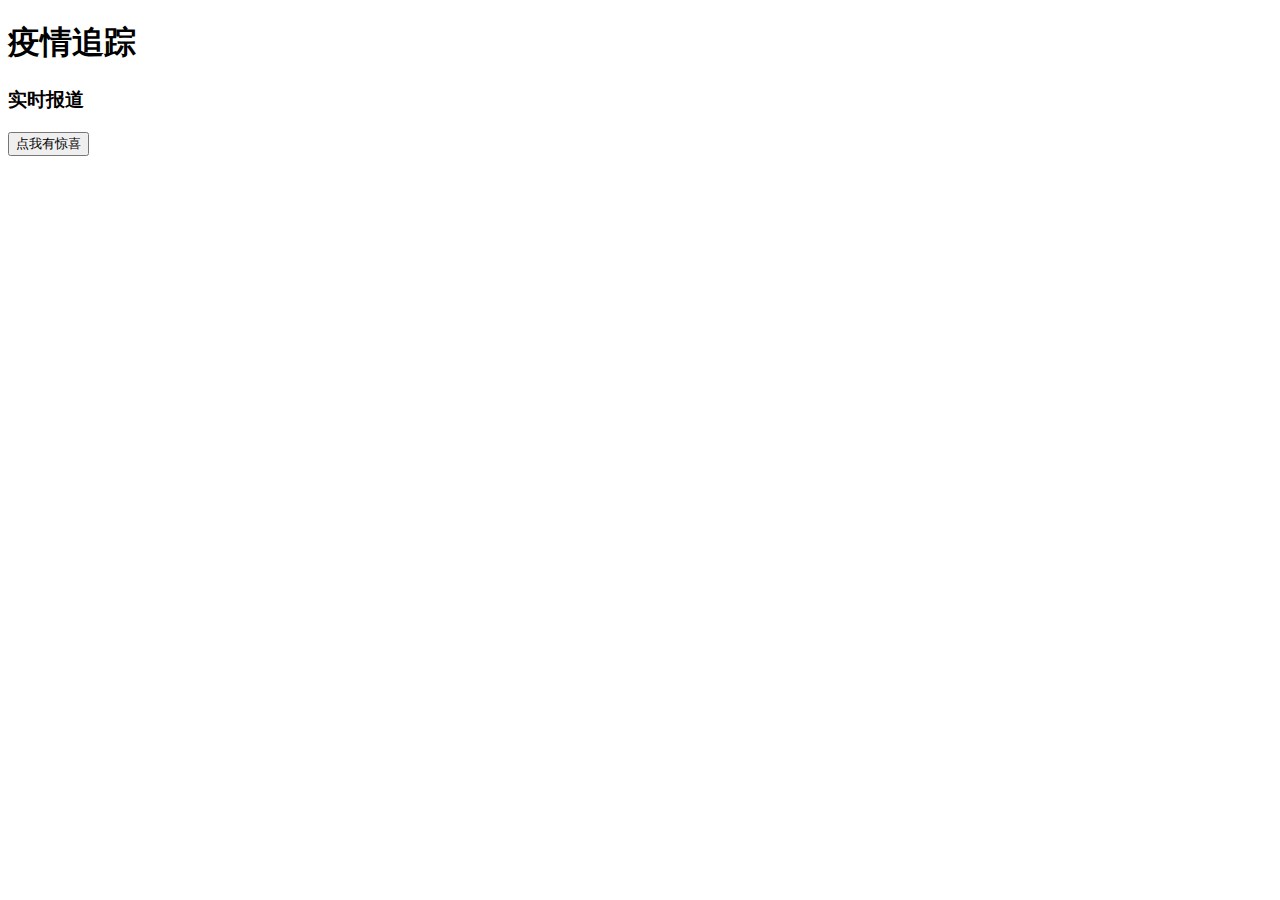
<file: templates/index.html>
<!DOCTYPE html>
<html lang="en">
<head>
    <meta charset="UTF-8">
    <title>疫情监控</title>
    <script src="../static/js/jquery-3.4.1.min.js"></script>
</head>
<body>
<h1>疫情追踪</h1>
<h3>实时报道</h3>
<button>点我有惊喜</button>
<script>
    $("button").click(function () {
        $.ajax({
            url:"/ajax",
            type: "post",
            data:{"name": "wangli", "score":99},
            success:function (d) {
                $("h1").html("武汉感染人数"+d)
            }, error:function () {
                alert("发送ajax请求失败")
            }
        })
    })
</script>
</body>
</html>
</file>
